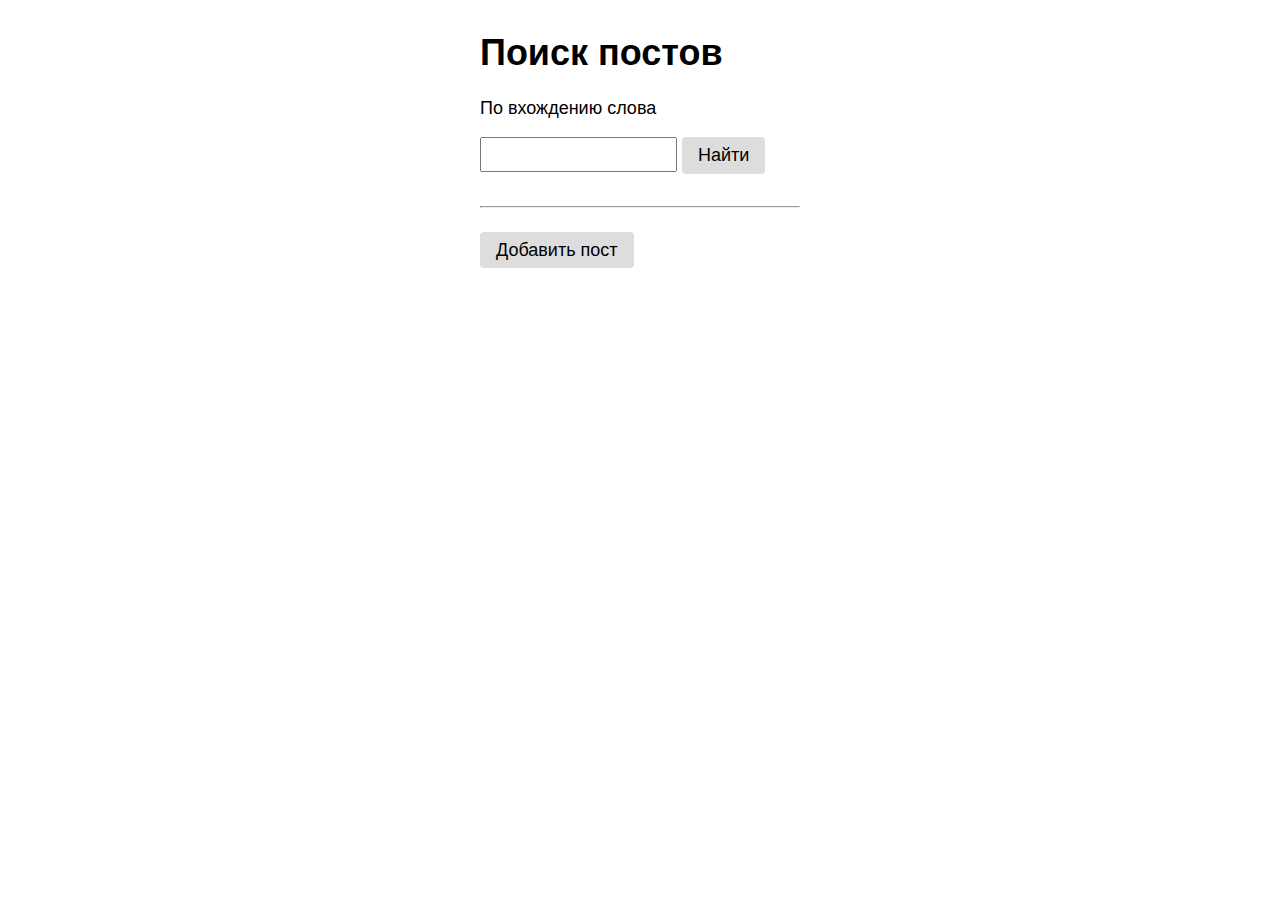
<file: templates/index.html>
<!DOCTYPE html>
<html lang="ru">
<head>
    <meta charset="UTF-8">
    <title>Главная страница</title>
    <link rel="stylesheet" href="../static/style.css">
</head>
<body>

<main>

    <h1>Поиск постов</h1>

    <form action="post_by_tag.html" method="get">
        <p>По вхождению слова</p>
        <input type="text" name="s">
        <input type="submit" value="Найти" class="button">
    </form>

    <hr>

    <a href="post_form.html" class="button">Добавить пост</a>

</main>
</body>
</html>
</file>
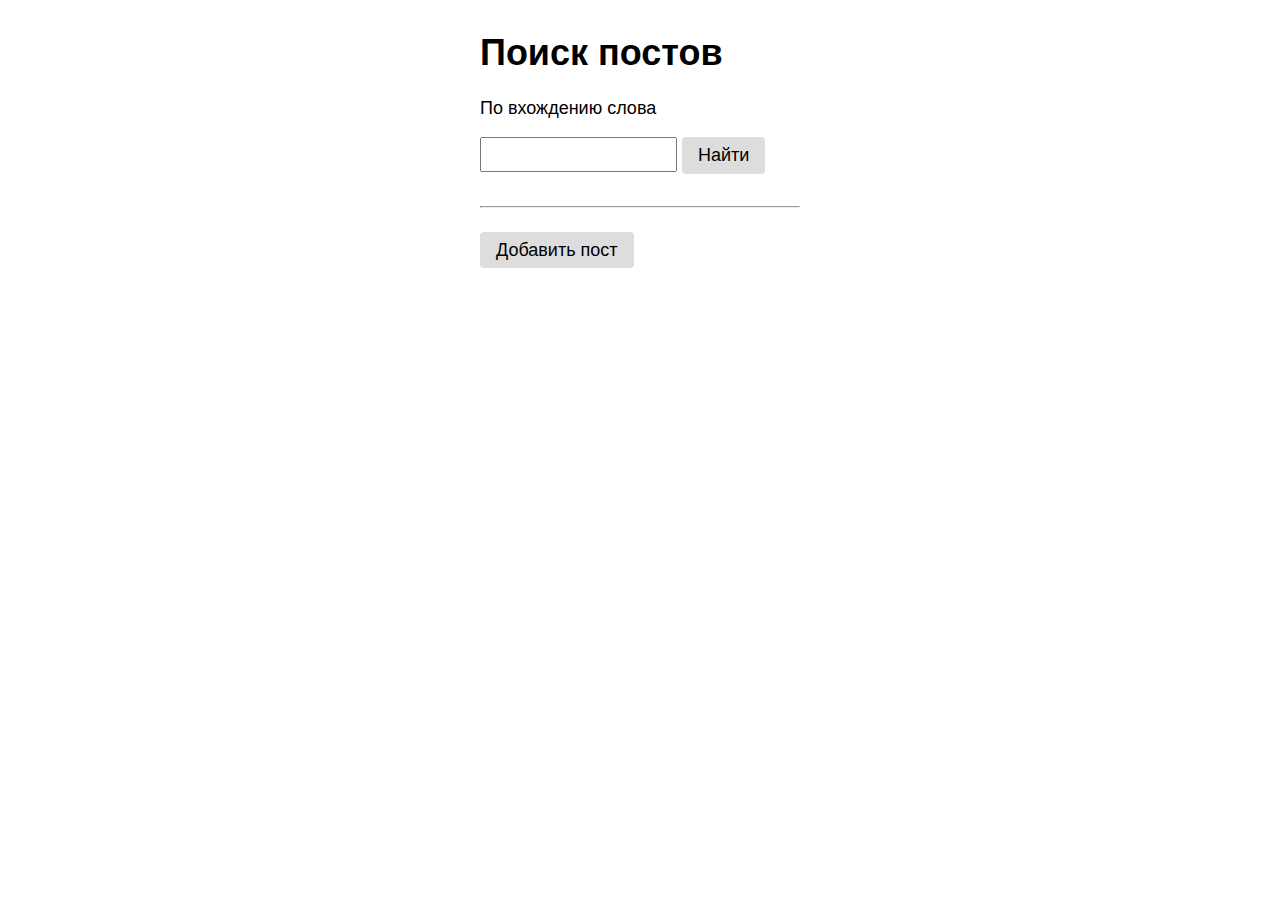
<file: main/templates/index.html>
<!DOCTYPE html>
<html lang="ru">
<head>
    <meta charset="UTF-8">
    <title>Главная страница</title>
    <link rel="stylesheet" href="../../static/style.css">
</head>
<body>

<main>

    <h1>Поиск постов</h1>

    <form action="/search/" method="get">
        <p>По вхождению слова</p>
        <input type="text" name="s">
        <input type="submit" value="Найти" class="button">
    </form>

    <hr>

    <a href="/post" class="button">Добавить пост</a>

</main>
</body>
</html>
</file>
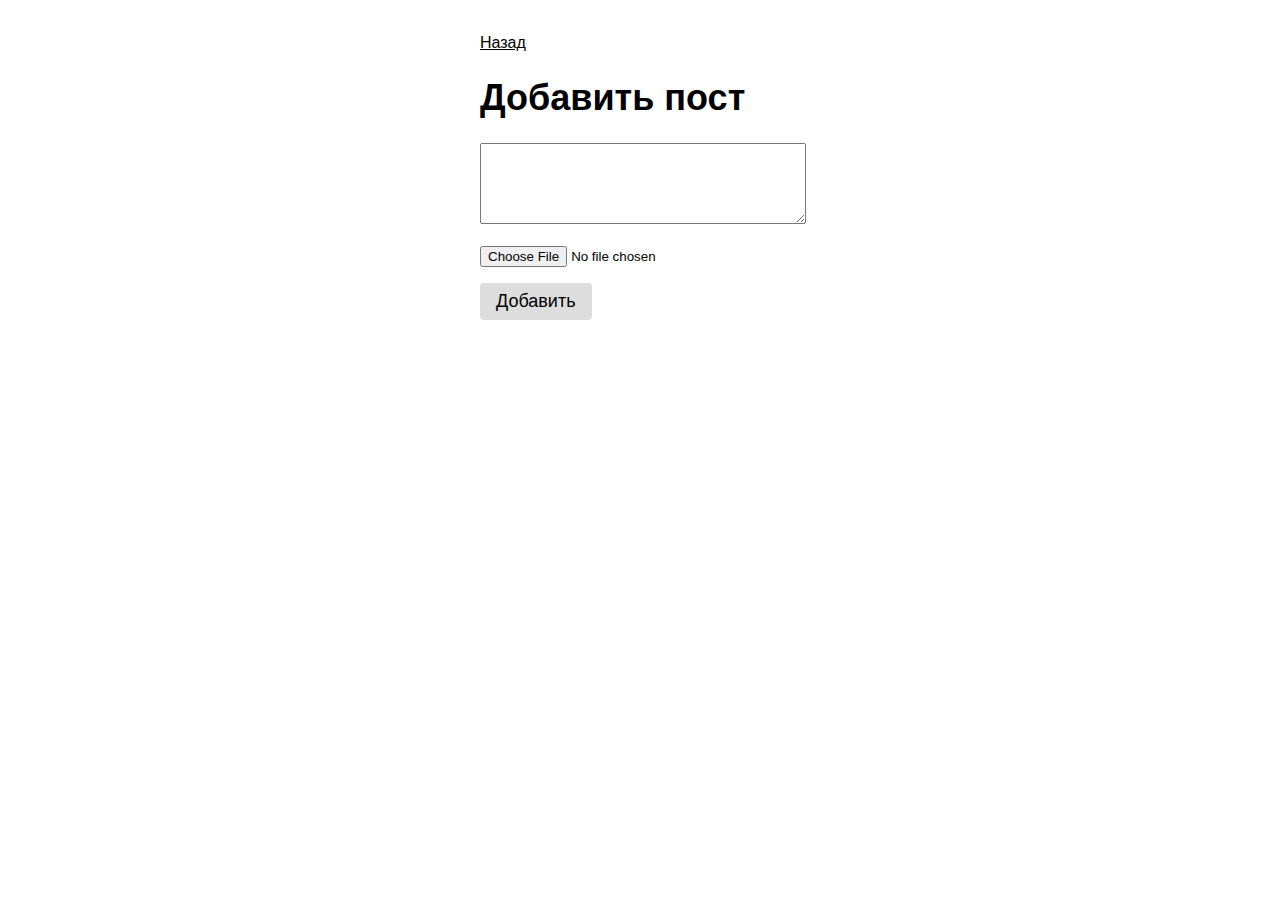
<file: templates/post_form.html>
<!DOCTYPE html>
<html lang="ru">
<head>
    <meta charset="UTF-8">
    <title>Добавить пост</title>
    <link rel="stylesheet" href="../static/style.css">
</head>
<body>
<main>

    <a href="index.html" class="link">Назад</a>

    <h1>Добавить пост</h1>

    <form action="post_uploaded.html" method="POST" enctype="multipart/form-data">
        <div>
            <textarea name="content" rows="5" ></textarea>
        </div>
        <div>
            <input type="file" name="picture">
        </div>
        <div>
            <input type="submit" value="Добавить" class="button">
        </div>
    </form>


</main>
</body>
</html>
</file>
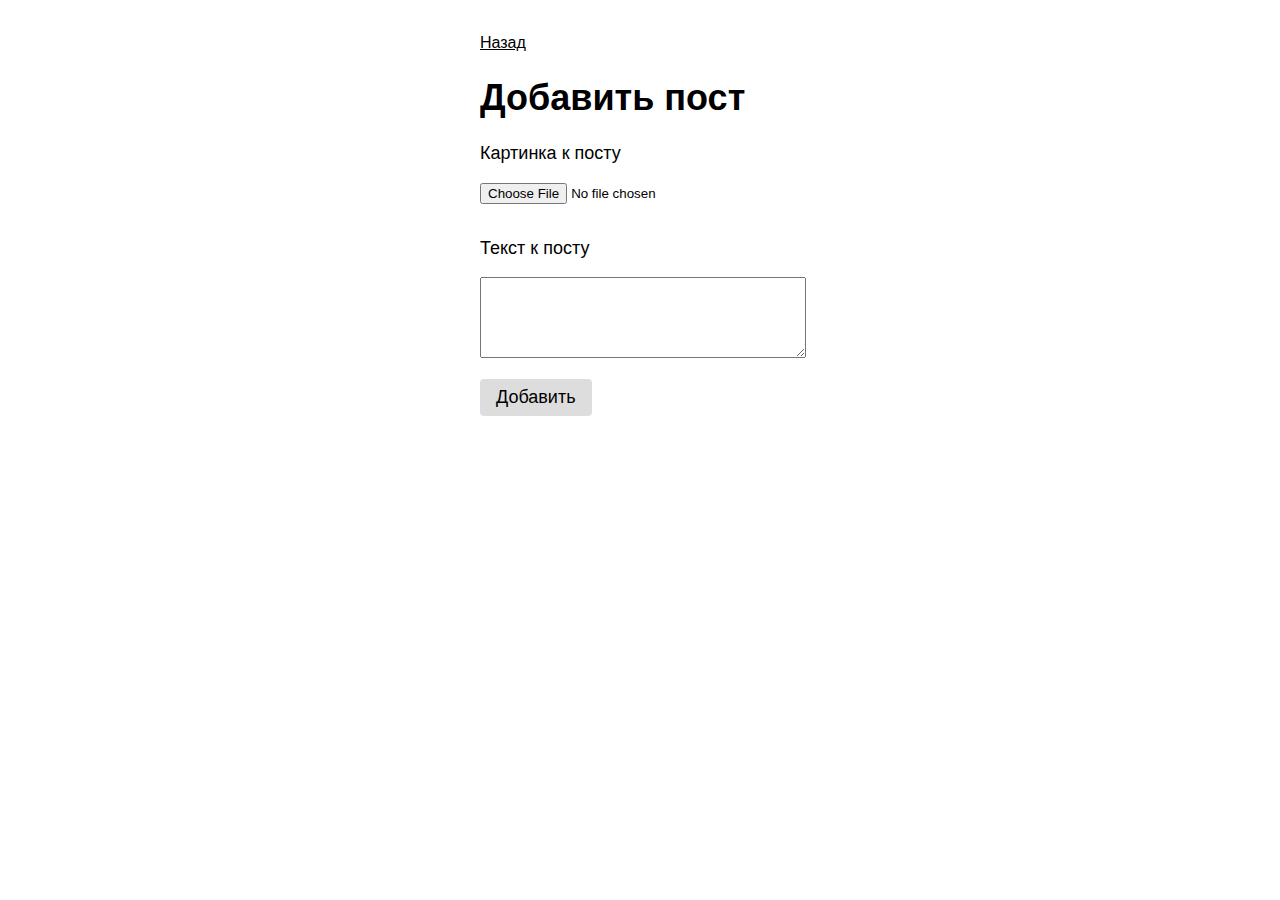
<file: loader/templates/post_form.html>
<!DOCTYPE html>
<html lang="ru">
<head>
    <meta charset="UTF-8">
    <title>Добавить пост</title>
    <link rel="stylesheet" href="../../static/style.css">
</head>
<body>
<main>

    <a href="/" class="link">Назад</a>

    <h1>Добавить пост</h1>

    <form action="/post" method="POST" enctype="multipart/form-data">
        <p>Картинка к посту</p>
        <div>
            <input type="file" name="picture">
        </div>
        <p>Текст к посту</p>
        <div>
            <textarea name="content" rows="5"></textarea>
        </div>

        <div>
            <input type="submit" value="Добавить" class="button">
        </div>
    </form>


</main>
</body>
</html>
</file>
<file: static/style.css>
/* Селекторы по тегам */

body {
    font-family: arial;
    font-size: 18px;
}

main {
    margin: 32px auto;
    width: 320px;
}

hr {
    margin: 32px 0;
}

select {
    padding: 7px 6px;
    background-color: #ddd;
    border:none;
    border-radius: 4px;
    font-size: 18px;
}

input[type=text] {
    padding: 8px;
    position: relative;
    top: -2px;
}

textarea {
    width: 100%;
    margin-bottom: 16px;
}

input[type=file] {

    margin-bottom: 16px;


}

a {
    color: black;
    font-size: 16px;
}

/* Селекторы по классам */

.button {
    background-color: #ddd;
    padding: 8px 16px;
    text-decoration: none;
    color: black;
    border:none;
    border-radius: 4px;
    font-size: 18px;
}
</file>
